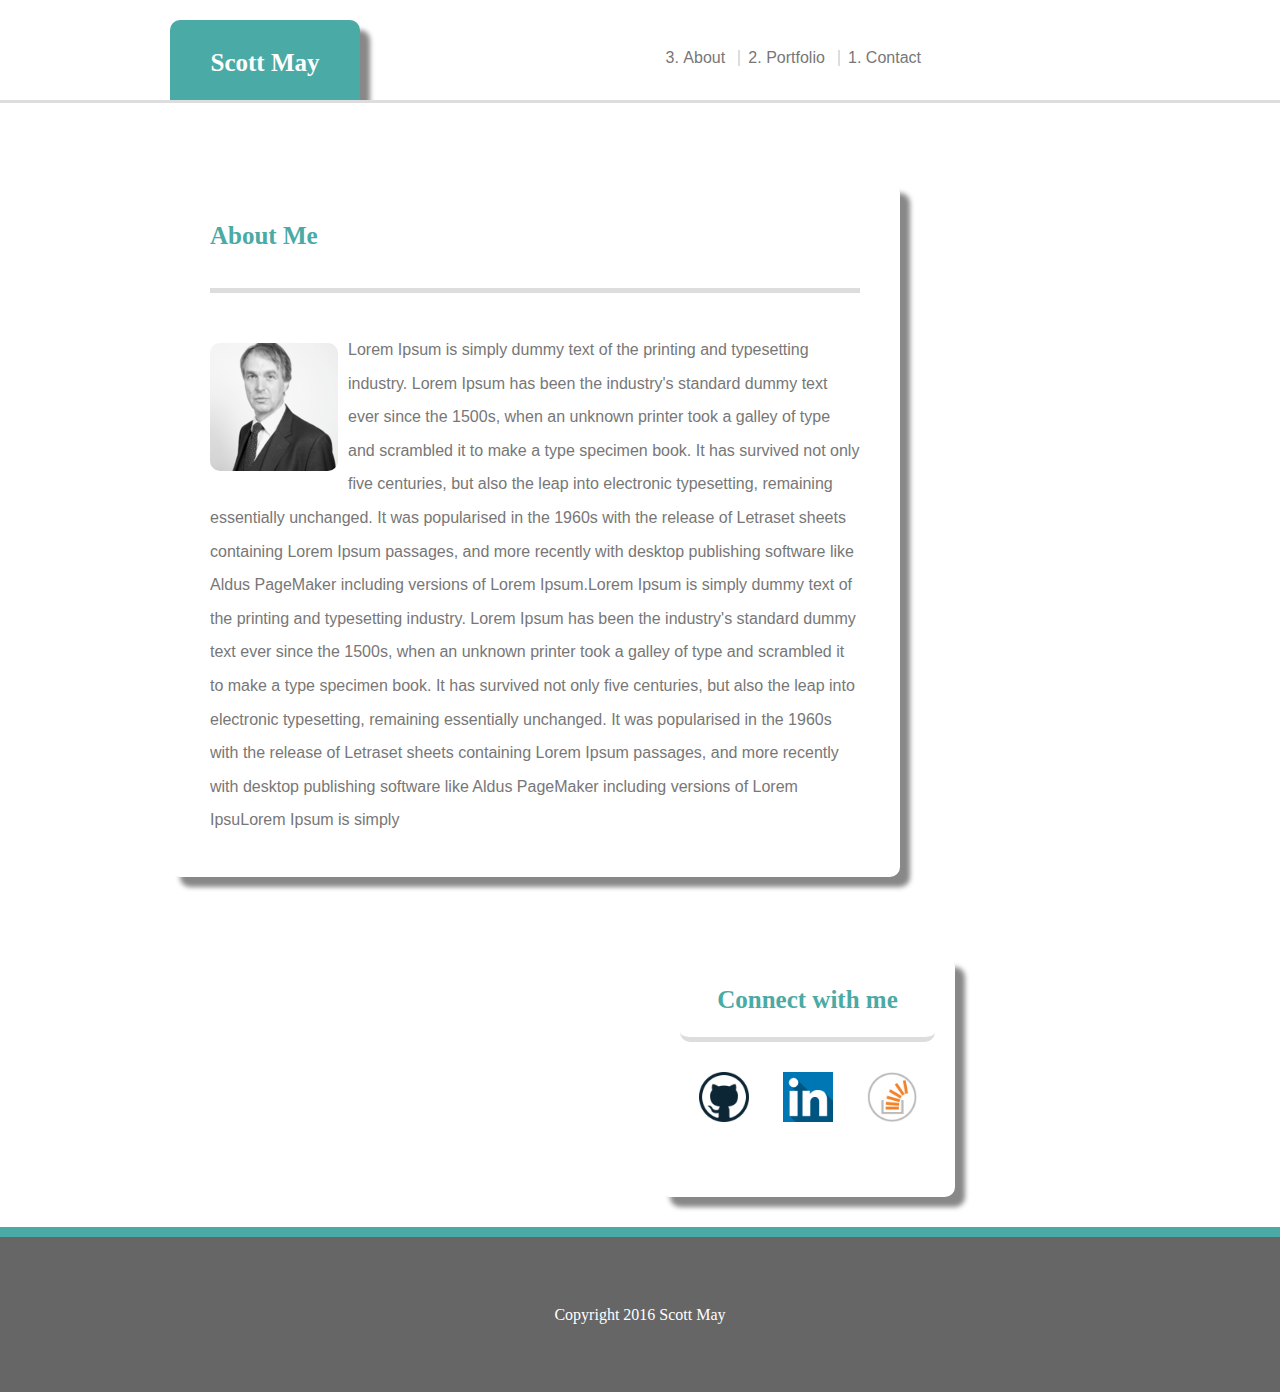
<file: index.html>
<!-- Main Document heading -->
<!DOCTYPE html>
<html>
<body>
<head>
<link rel="stylesheet" type="text/css" href=".\assets\css\reset.css">
<link rel="stylesheet" type="text/css" href=".\assets\css\style.css">
<title>Scott May</title>
</head>
<!-- Begin Header and Navigation -->
<div id="container">
<div class="wrapper">
<div id="header">
<div class="name">Scott May</div>
<ul class="nav">
	<li class="list1"><a href=".\contact.html">Contact</a></li>
	<li class="list"><a href=".\portfolio.html">Portfolio</a></li>
	<li class="list"><a href=".\index.html">About</a></li>
</ul>
</div>
<!-- Begin the Main content area -->
<div class="content">
<h2 class="about">About Me</h2>
<div class="info">
<div class="hope">
<img class="barrister" src=".\assets\images\barrister.png">
<p class="me">Lorem Ipsum is simply dummy text of the printing and typesetting industry. Lorem Ipsum has been the industry's standard dummy text ever since the 1500s, when an unknown printer took a galley of type and scrambled it to make a type specimen book. It has survived not only five centuries, but also the leap into electronic typesetting, remaining essentially unchanged. It was popularised in the 1960s with the release of Letraset sheets containing Lorem Ipsum passages, and more recently with desktop publishing software like Aldus PageMaker including versions of Lorem Ipsum.Lorem Ipsum is simply dummy text of the printing and typesetting industry. Lorem Ipsum has been the industry's standard dummy text ever since the 1500s, when an unknown printer took a galley of type and scrambled it to make a type specimen book. It has survived not only five centuries, but also the leap into electronic typesetting, remaining essentially unchanged. It was popularised in the 1960s with the release of Letraset sheets containing Lorem Ipsum passages, and more recently with desktop publishing software like Aldus PageMaker including versions of Lorem IpsuLorem Ipsum is simply 
</p>
</div>
</div>
</div>
<!-- Begin Sidebar -->
<div class="sidebar">
<div class="work">
<h3>Connect with me</h3>
<ul>
	<li><a href="https://github.com/sdmay"><img src=".\assets\images\github-128.png"></a></li>
	<li><a href="http://www.linkedin.com/in/scott-may-ba808024"><img src=".\assets\images\linkedin-128.png"></a></li>
	<li><a href="http://stackoverflow.com/users/6828622/scott-may"><img src=".\assets\images\stackoverflow-128.png"></a></li>
</ul>
</div>
</div>
<!-- Buffer Zone -->
<div class="clear"></div>
<!-- Begin Sticky Footer -->
<div class="push"></div>
</div>
<div id="footer"><p class="foot">Copyright 2016 Scott May</p></div>
</div>
</body>
</html>
<!-- END -->
</file>
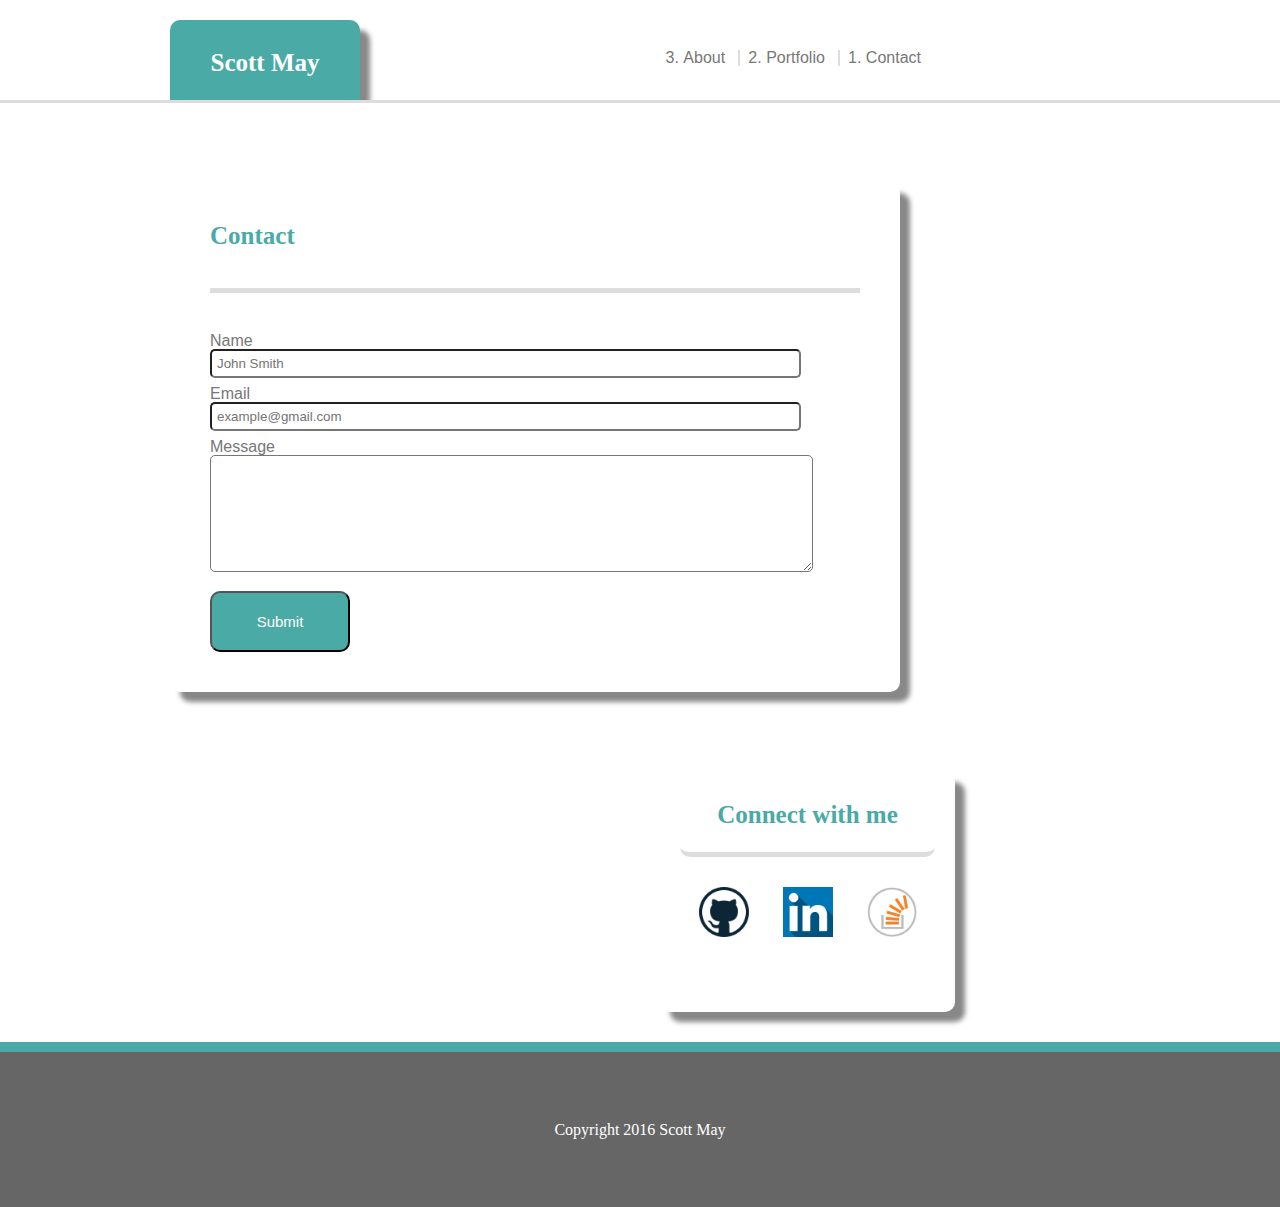
<file: contact.html>
<!-- Main Document heading -->
<!DOCTYPE html>
<html>
<body>
<head>
<link rel="stylesheet" type="text/css" href=".\assets\css\reset.css">
<link rel="stylesheet" type="text/css" href=".\assets\css\style.css">
<title>Contact</title>
</head>
<!-- Begin header and navigation -->
<div id="container">
<div class="wrapper">
<div id="header">
<div class="name">Scott May</div>
<ul class="nav">
	<li class="list1"><a href=".\contact.html">Contact</a></li>
	<li class="list"><a href=".\portfolio.html">Portfolio</a></li>
	<li class="list"><a href=".\index.html">About</a></li>
</ul>
</div>
<!-- Begin main content area -->
<div class="content">
<h2 class="about">Contact</h2>
<div class="info">
<!-- Beegin contact form(Not Funtional) -->
<form id="contact_form" action="#" method="POST" enctype="multipart/form-data">
	<div class="row">
		<label for="name">Name</label><br />
		<input id="name" class="input" placeholder="John Smith" name="name" type="text" value="" size="70" /><br />
	</div>
	<div class="row">
		<label for="email">Email</label><br />
		<input id="email" class="input" placeholder="example@gmail.com" name="email" type="text" value="" size="70" /><br />
	</div>
	<div class="row">
		<label for="message">Message</label><br />
		<textarea id="message" class="input" name="message" rows="7" cols="72"></textarea><br />
	</div>
	<input id="submit_button" type="submit" value="Submit" />
</form>		
</div>
</div>
<!-- Begin Sidebar -->
<div class="sidebar">
<div class="work">
<h3>Connect with me</h3>
<ul>
	<li><a href="https://github.com/sdmay"><img src=".\assets\images\github-128.png"></a></li>
	<li><a href="http://www.linkedin.com/in/scott-may-ba808024"><img src=".\assets\images\linkedin-128.png"></a></li>
	<li><a href="http://stackoverflow.com/users/6828622/scott-may"><img src=".\assets\images\stackoverflow-128.png"></a></li>
</ul>
</div>
</div>
<!-- Buffer Zone -->
<div class="clear"></div>
<!-- Begin Sticky Footer -->
<div class="push"></div>
</div>
<div id="footer"><p class="foot">Copyright 2016 Scott May</p></div>
</div>
</body>
</html>
<!-- END -->
</file>
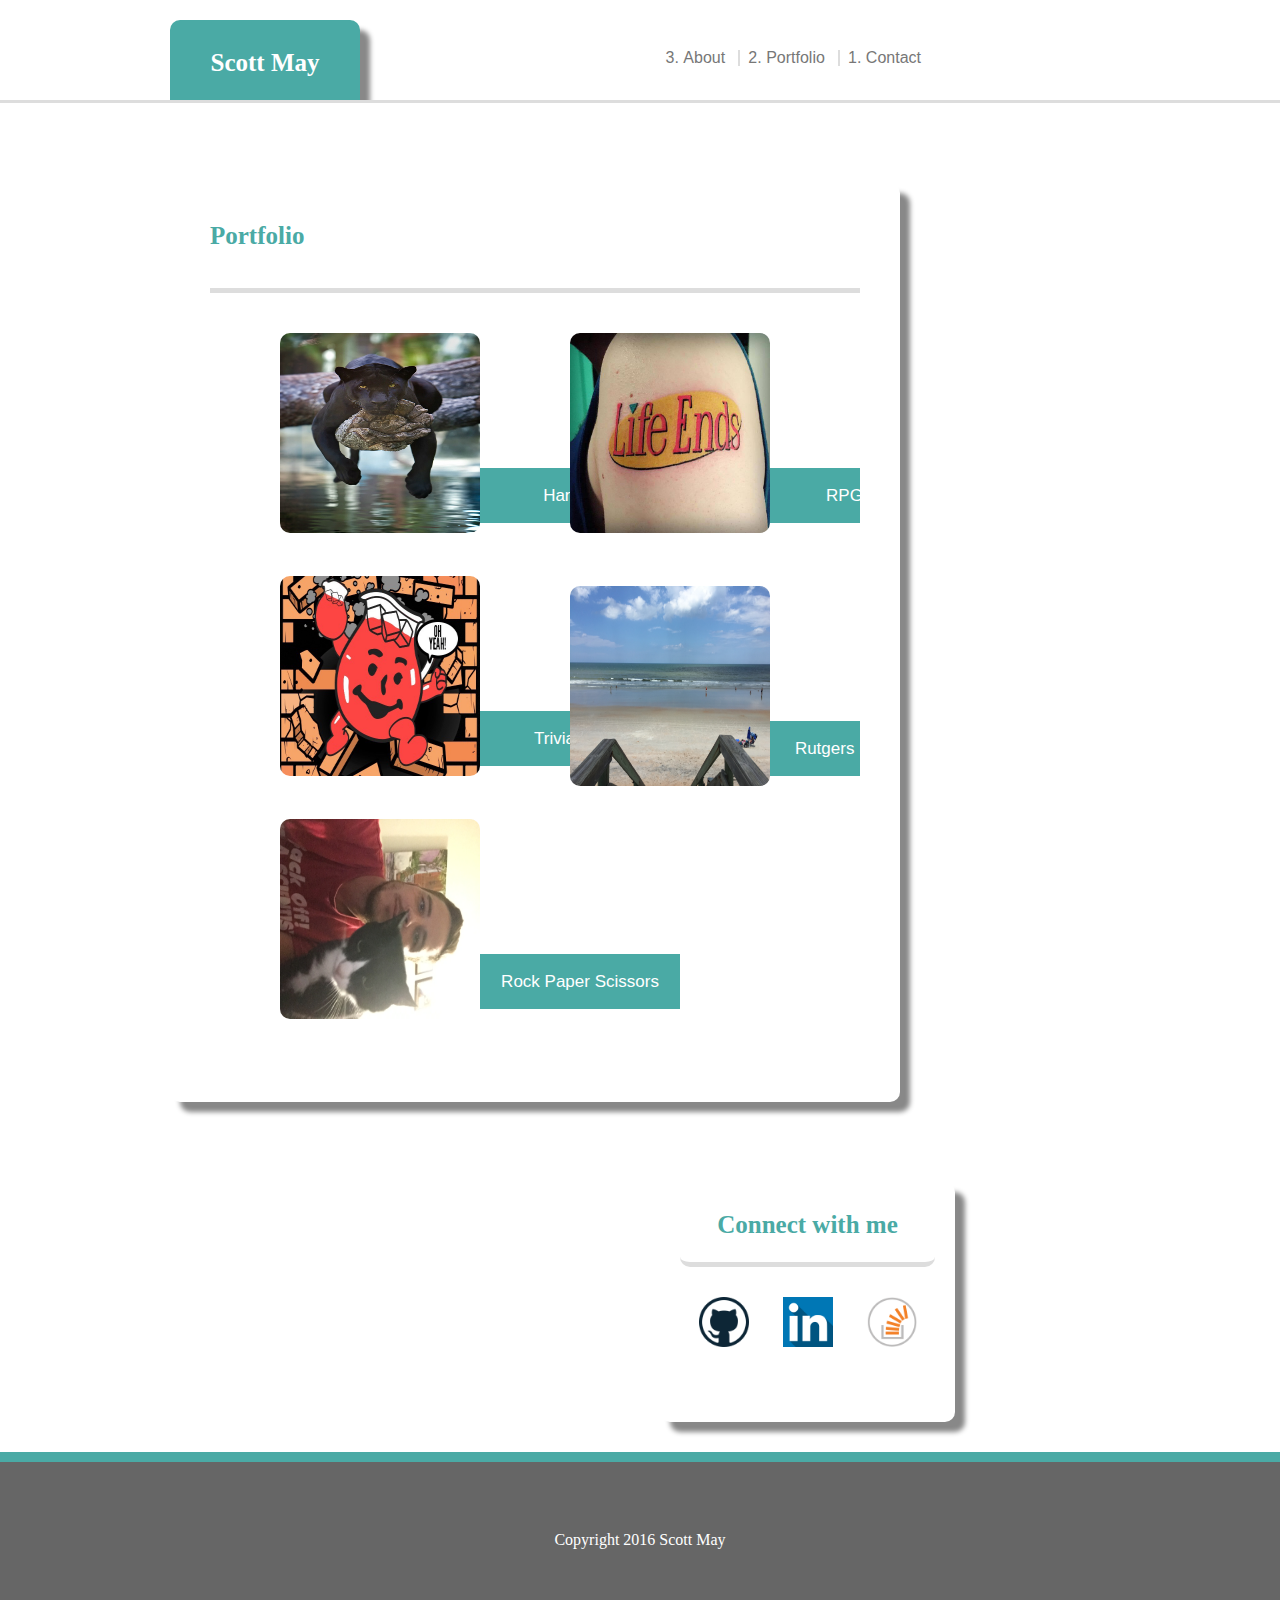
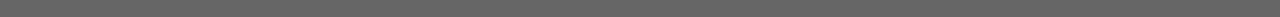
<file: portfolio.html>
<!-- Main Document Heading -->
<!DOCTYPE html>
<html>
<body>
<head>
<link rel="stylesheet" type="text/css" href=".\assets\css\reset.css">
<link rel="stylesheet" type="text/css" href=".\assets\css\style.css">
<title>Portfolio</title>
</head>
<!-- Begin header and navigation -->
<div id="container">
<div class="wrapper">
<div id="header">
<div class="name">Scott May</div>
<ul class="nav">
	<li class="list1"><a href=".\contact.html">Contact</a></li>
	<li class="list"><a href=".\portfolio.html">Portfolio</a></li>
	<li class="list"><a href=".\index.html">About</a></li>
</ul>
</div>
<!-- Main Content Area -->
<div class="content">
<h2 class="about">Portfolio</h2>
<!-- Begin Portfolio -->
<div class="info">
<div class="hope">
<div class="port">
<!-- SPAN used to put text over the pictures -->
<ul>
<li><img src=".\assets\images\IMG_7970.JPG">
<span class="hangman"><h4>Hangman</h4></span>
</li>
<li><img src=".\assets\images\IMG_8629.JPG">
<span class="hangman"><h4>Trivia Game</h4></span>
</li>
<li><img src=".\assets\images\IMG_9370.JPG">
<span class="hangman"><h4>Rock Paper Scissors</h4></span>
</li>
</ul>
</div>
<div class="port2">
<ul>
<li><img src=".\assets\images\IMG_8876.JPG">
<span class="hangman"><h4>RPG Game</h4></span>
</li>
<li><img src=".\assets\images\IMG_8924.JPG">
<span class="hangman"><h4>Rutgers Info Widget</h4></span>
</li>
</ul>
</div>
</div>
</div>
</div>
<!-- Begin Sidebar -->
<div class="sidebar">
<div class="work">
<h3>Connect with me</h3>
<ul>
	<li><a href="https://github.com/sdmay"><img src=".\assets\images\github-128.png"></a></li>
	<li><a href="http://www.linkedin.com/in/scott-may-ba808024"><img src=".\assets\images\linkedin-128.png"></a></li>
	<li><a href="http://stackoverflow.com/users/6828622/scott-may"><img src=".\assets\images\stackoverflow-128.png">
	</a>
	</li>
</ul>
</div>
</div>
<!-- Begin Buffer Zone -->
<div class="clear"></div>
<!-- Begin Sticky Footer -->
<div class="push"></div>
</div>
<div id="footer"><p class="foot">Copyright 2016 Scott May</p></div>
</div>
</body>
</html>
<!-- END
</file>
